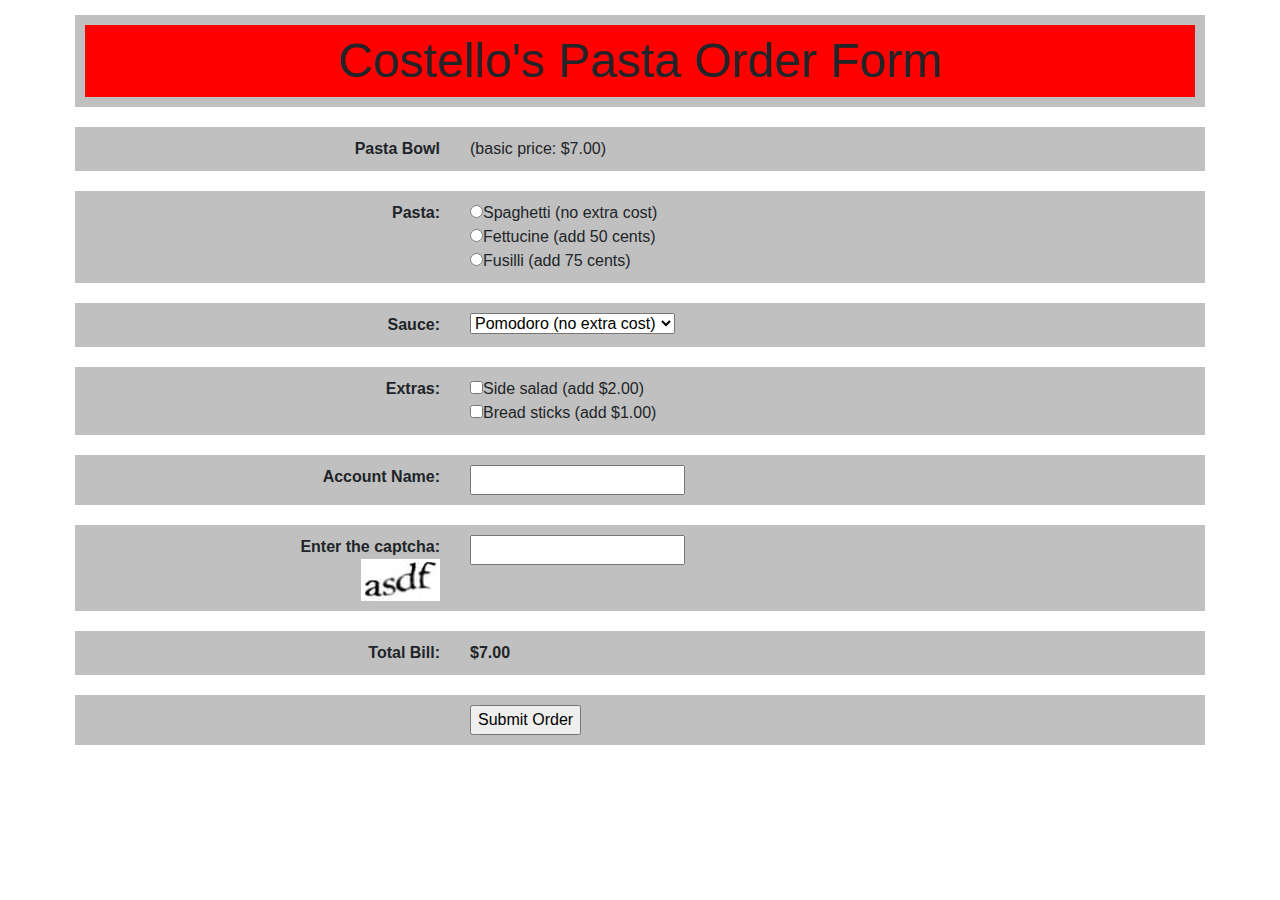
<file: index.html>
<html xmlns="http://www.w3.org/1999/xhtml">
<head>
<meta name="description" content="Costello Improved">
<meta http-equiv="Content-type" content="text/html;charset=UTF-8" />
<title>Costello's Pasta and Pizza</title>
<script language="JavaScript" type="text/javascript" src="resources/costello.js"></script>
<link rel="stylesheet" href="https://maxcdn.bootstrapcdn.com/bootstrap/4.0.0/css/bootstrap.min.css" integrity="sha384-Gn5384xqQ1aoWXA+058RXPxPg6fy4IWvTNh0E263XmFcJlSAwiGgFAW/dAiS6JXm" crossorigin="anonymous">   
<link rel="stylesheet" href="resources/costello.css" > 
<style>

</style>  
</head>

<body>

<form  name="myForm" action="order.html" id="myForm" method="POST" onchange="calculateOrder()"  onsubmit="return validateAndSubmitForm()">
      <div class="container">

        <div class="row">
            <div class="col-md-12 head-section" id="debug">Costello's Pasta Order Form</div>
        </div>

        <div class="row">
          <div   class="col-md-4  label">Pasta Bowl</div>
          <div class="col-md-4"  > (basic price: $7.00)</div>
          <div class="col-md-4"  ></div>
        </div>

        <div class="row">
          <div   class="col-md-4  label">Pasta:</div>
          <div class="col-md-4" >
            <div><input type="radio" name="pastatype" value="700" />Spaghetti (no extra cost)</div>
            <div><input type="radio" name="pastatype" value="750" />Fettucine (add 50 cents)</div>
            <div><input type="radio" name="pastatype" value="775" />Fusilli (add 75 cents)</div>
            </div>
          <div  class="col-md-4 msg" id="pastaLabel"></div>
        </div>

        <div class="row">
          <div   class="col-md-4  label">Sauce:</div>
          <div class="col-md-4" >
            <select name="sauce" >
            <option value="0">Pomodoro (no extra cost)</option>
            <option value="50">Bolognese (add 50 cents)</option>
            <option value="100">Alfredo (add $1.00)</option>
            </select>
            </div>
          <div class="col-md-4" ></div>
        </div>

        <div class="row">
          <div   class="col-md-4  label">Extras:</div>
          <div class="col-md-4" >
             <div><input type="checkbox" name="extras" value="200" />Side salad (add $2.00)</div>
             <div><input type="checkbox" name="extras" value="100" />Bread sticks (add $1.00)</div>
          </div>
          <div class="col-md-4" ></div>
        </div>

        <div class="row">
          <div   class="col-md-4  label">Account Name:</div>
          <div class="col-md-4" ><input type="text" id="name" name="client_name" /> </div>
          <div class="col-md-4 msg"  id="nameLabel"></div>
        </div>

        <div class="row">
          <div   class="col-md-4  label"><div>Enter the captcha:</div>  <div><img src="resources/captcha.png"></div></div>
          <div class="col-md-4" ><input type="text" id="captcha" name="captcha_name" /> </div>
          <div class="col-md-4 msg"  id="captchaLabel"></div>
        </div>


        <div class="row">
          <div   class="col-md-4  label">Total Bill:</div>
          <div class="col-md-4"  id="totalcost">$7.00</div>
          <div class="col-md-4" ></div>
        </div>

        <div class="row">
          <div class="col-md-4"  ></div>
          <div   class="col-md-4"><input type="submit" value="Submit Order"   /></div>
          <div class="col-md-4 msg"  ></div>
        </div>
    </div>

</form>




</body>
</html>
</file>
<file: resources/costello.css>
.head-section{
    text-align: center;
    font-size: 3em;
    background-color: red;
}

.msg{
    text-align:center;
    font-size: 1.3em;
    color: red;
}

.row{
    margin-top: 10px;
    border: 5px solid white;
    background-color: silver;
    padding: 10px;
}

.label{
    text-align:right;
    vertical-align:top;
    font-weight: bold;

}


#totalcost{font-weight: bold}


#submitMessage{
    transition: opacity 10s;
}

#cancel{
    text-decoration: underline;
}
</file>
